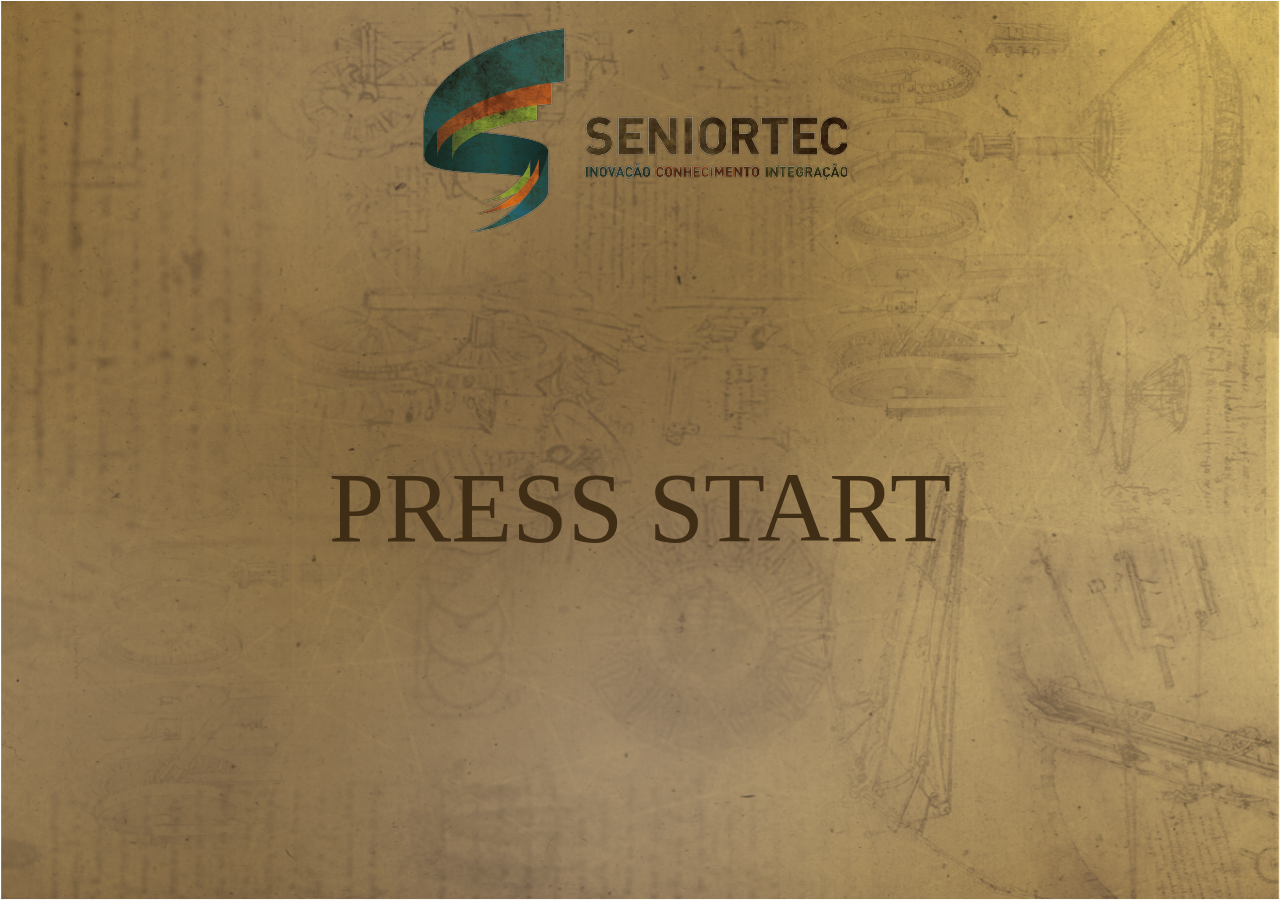
<file: SeniorTecfighter/src/main/resources/html/seniortec.html>
<!DOCTYPE html>
<html>
  
  <head data-gwd-animation-mode="quickMode">
    <script src="js3rdparty/jquery-1.7.1.min.js"></script>
    <script src="js3rdparty/sockjs-min-0.3.4.js"></script>
    <script src="js/vertxbus.js"></script>
    <script src="js/client_app_seniortec.js"></script>
    <title>SorteioSeniortec</title>
    <meta http-equiv="Content-Type" content="text/html; charset=utf-8">
    <meta name="generator" content="Google Web Designer 1.0.6.0428">
    <style type="text/css">
      @font-face {
        font-family: Seniortec;
        src: url(http://localhost:8080/fonts/UTSAAH_0.ttf);
      }
      @font-face {
        font-family: Zrnic;
        src: url(http://localhost:8080/fonts/zrnic.regular.ttf);
      }
      @font-face {
        font-family:'Counter Strike';
        src: url(http://localhost:8080/fonts/cs_regular.ttf);
      }
      @font-face {
        font-family:'Street Fighter';
        src: url(http://localhost:8080/fonts/FEASFBRG.ttf);
      }
      @font-face {
        font-family: Collegiate;
        src: url(http://localhost:8080/fonts/sf-collegiate.regular.ttf);
      }
      @font-face {
        font-family:'Middle Earth';
        src: url(http://localhost:8080/fonts/middle-earth-nf.regular.ttf);
      }
      html, body {
        width: 100%;
        height: 100%;
        margin: 0px;
      }
      body {
        background-color: transparent;
        -webkit-transform: perspective(1400px) matrix3d(1, 0, 0, 0, 0, 1, 0, 0, 0, 0, 1, 0, 0, 0, 0, 1);
        -webkit-transform-style: preserve-3d;
      }
      .imagem-fundo {
        position: absolute;
        color: rgb(0, 0, 0);
        left: 0px;
        top: 0px;
        width: 100%;
        height: 100%;
      }
      .logo-seniortec {
        position: absolute;
        left: 33%;
        top: 3%;
        height: 207px;
        width: 428px;
      }
      .texto-start {
      	font-family: Collegiate;
        color: rgb(64, 45, 22);
        font-size: 100px;
        position: absolute;
        width: 100%;
        height: 40px;
        text-align: center;
        -webkit-transform-origin: 50% 50% 0px;
        border-image-source: none;
        overflow: visible;
        border-color: rgb(0, 0, 0);
        left: 0px;
        top: 50%;
        opacity: 1;
      }
      
   .blink {
  animation: blink 2s infinite;
  -webkit-animation: blink 1s steps(5, start) infinite;
	}
	@keyframes blink {
  to { visibility: hidden; }
	}
	@-webkit-keyframes blink {
  to { visibility: hidden; }
	}
      
      
      .animacao-texto-start {
        -webkit-animation: animacao-texto-start_animation 5.5s linear 0s 1 forwards;
      }
      @-webkit-keyframes animacao-texto-start_animation {
        0% {
          -webkit-animation-timing-function: linear;
          -webkit-transform: matrix3d(1, 0, 0, 0, 0, 1, 0, 0, 0, 0, 1, 0, 0, 0, 0, 1);
        }
        20% {
          -webkit-animation-timing-function: linear;
          -webkit-transform: translate3d(0px, 0px, -1px);
        }
        38.1818% {
          -webkit-animation-timing-function: linear;
          -webkit-transform: translate3d(0px, 0px, -1px);
        }
        40% {
          -webkit-animation-timing-function: linear;
          -webkit-transform: matrix3d(1, 0, 0, 0, 0, 1, 0, 0, 0, 0, 1, 0, 0, 0, 0, 1);
        }
        58.1818% {
          -webkit-animation-timing-function: linear;
          -webkit-transform: matrix3d(1, 0, 0, 0, 0, 1, 0, 0, 0, 0, 1, 0, 0, 0, 0, 1);
        }
        60% {
          -webkit-animation-timing-function: linear;
          -webkit-transform: translate3d(0px, 0px, -1px);
        }
        78.1818% {
          -webkit-animation-timing-function: linear;
          -webkit-transform: translate3d(0px, 0px, -1px);
        }
        80% {
          -webkit-animation-timing-function: linear;
          -webkit-transform: matrix3d(1, 0, 0, 0, 0, 1, 0, 0, 0, 0, 1, 0, 0, 0, 0, 1);
        }
        98.1818% {
          -webkit-animation-timing-function: linear;
          -webkit-transform: matrix3d(1, 0, 0, 0, 0, 1, 0, 0, 0, 0, 1, 0, 0, 0, 0, 1);
        }
        100% {
          -webkit-animation-timing-function: linear;
          -webkit-transform: translate3d(0px, 0px, -1px);
        }
        18.1818% {
          -webkit-animation-timing-function: linear;
          -webkit-transform: matrix3d(1, 0, 0, 0, 0, 1, 0, 0, 0, 0, 1, 0, 0, 0, 0, 1);
        }
      }
      .estilo-tabela {
        position: absolute;
        border-collapse: collapse;
        top: 45%;
        height: auto;
        width: 60%;
        left: 20%;
        visibility: hidden;
      }
      .td-seniortec {
      	border-style: inset;
      	border-width: 7px;
        border-color: rgb(89, 70, 47);
        
        text-align: center;
      }
      .texto-sorteado {
      	font-family: Seniortec;
        font-weight: bold;
        color: rgb(64, 45, 22);
        font-size: 80px;
        position: absolute;
        text-align: center;
        width: 80%;
        left: 10%;
        height: auto;
        top: 35%;
		visibility: hidden;
      }
	  .texto-youwin {
		font-family:'Street Fighter';
        color: rgb(64, 45, 22);
        font-size: 85px;
        position: absolute;
        text-align: center;
        width: 80%;
        left: 10%;
        height: auto;
        top: 85%;
		visibility: hidden;
      }
    </style>
  </head>
  
  <body>
    <img src="images/fundo-telacheia_1.png" class="imagem-fundo">
	
    <img src="images/logo-seniortec.png" class="logo-seniortec" id="seniortec_logo">
	
    <div class="texto-start blink" id="start"><span class="start">PRESS START</span>

    </div>
    <table class="estilo-tabela" id="personagens">
      <tbody>
        <tr>
          <td class="td-seniortec">
            <img src="images\_blanka.png" width="100%" height="auto/">
          </td>
          <td class="td-seniortec">
            <img src="images\_dhalsim.png" width="100%" height="auto/">
          </td>
          <td class="td-seniortec" width="33.3%" rowspan="2" id="coluna-sorteio">
            <img src="images\_boneco-seniortec.png" width="100%" height="auto/" id="img-sorteio">
          </td>
          <td class="td-seniortec">
            <img src="images\_ken.png" width="100%" height="auto/">
          </td>
          <td class="td-seniortec">
            <img src="images\_ryu.png" width="100%" height="auto/">
          </td>
        </tr>
        <tr>
          <td class="td-seniortec">
            <img src="images\_mbison.png" width="100%" height="auto/">
          </td>
          <td class="td-seniortec">
            <img src="images\_chunli.png" width="100%" height="auto/">
          </td>
          <td class="td-seniortec">
            <img src="images\_zangief.png" width="100%" height="auto/">
          </td>
          <td class="td-seniortec">
            <img src="images\_honda.png" width="100%" height="auto/">
          </td>
        </tr>
      </tbody>
    </table>
    <div class="texto-sorteado" id="sorteado_div"><span>Teste</span>

    </div>
    <div class="texto-youwin" id="youwin_div"><span>YOU WIN!</span>

    </div>
    <audio id="audioFeliz">
      <source src="audio/videoplayback.wav" type="audio/wav">
    </audio>
  </body>

</html>
</html>
</file>
